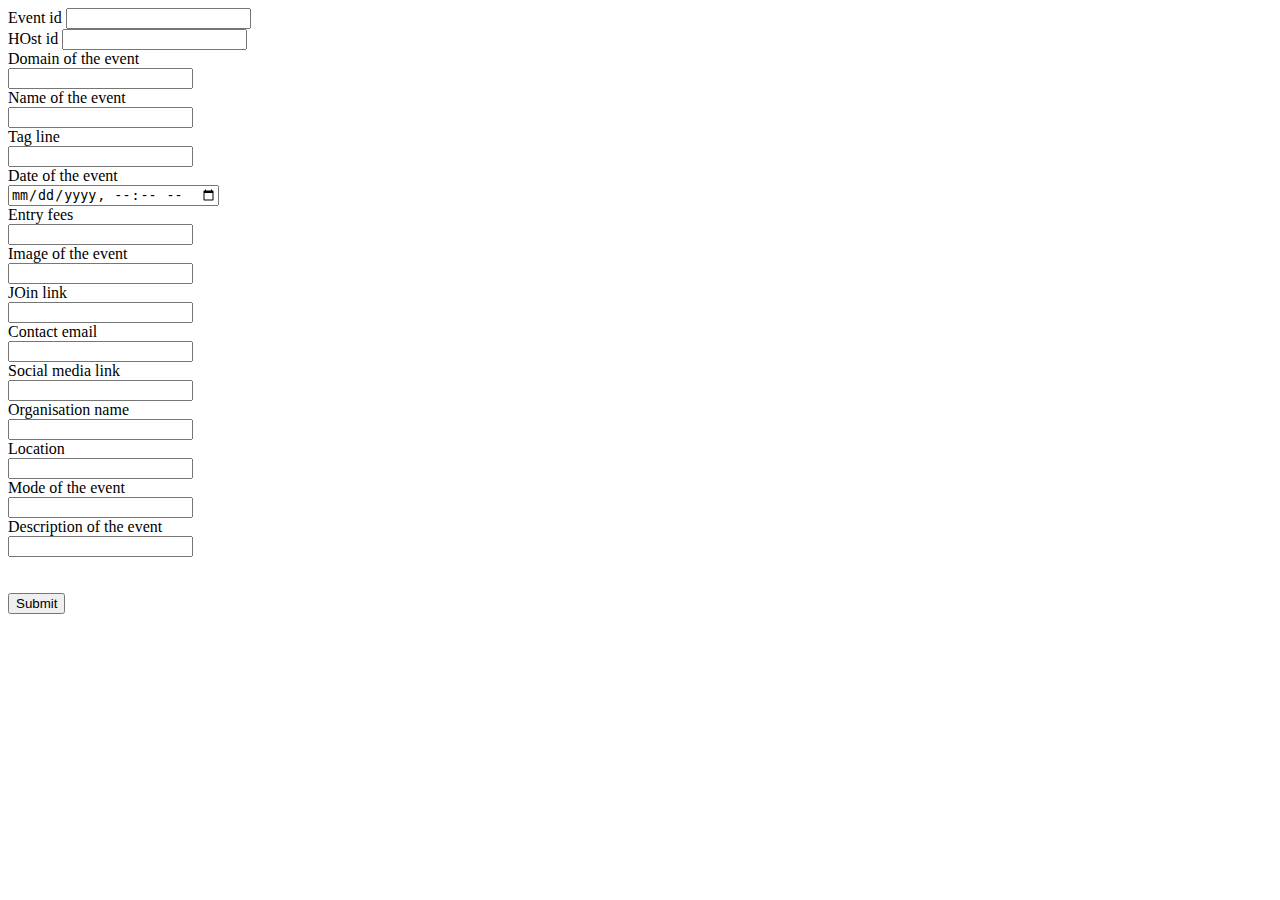
<file: event.html>
<!DOCTYPE html>
<html lang="en">
<head>
    <meta charset="UTF-8">
    <meta http-equiv="X-UA-Compatible" content="IE=edge">
    <meta name="viewport" content="width=device-width, initial-scale=1.0">
    <title>Document</title>
</head>
<body>
    <div class="container">
    <form action="/saiphp/pw/event.php" method="post"> 
      <div class="mb-3">
        <label for="name" class="form-label">Event id</label>
        <input type="number" name="name" class="form-control" id="name" aria-describedby="emailHelp">
      </div>
      <div class="mb-3">
        <label for="email" class="form-label">HOst id</label>
        <input type="number" name="hostid" class="form-control" id="hostid" aria-describedby="emailHelp">
      </div>
      <div class="form-group">
        <label for="exampleInputPassword1">Domain of the event</label>
        <br>
        <input type="text" name="domain" class="form-control" id="domain">
      </div>
      <div class="form-group">
        <label for="exampleInputPassword1">Name of the event</label>
        <br>
        <input type="text" name="ename" class="form-control" id="ename">
      </div>
      <div class="form-group">
        <label for="exampleInputPassword1">Tag line</label>
        <br>
        <input type="text" name="tag" class="form-control" id="tag">
      </div>
      <div class="form-group">
        <label for="exampleInputPassword1">Date of the event</label>
        <br>
        <input type="datetime-local" name="date" tagclass="form-control" id="date">
      </div>
      <div class="form-group">
        <label for="exampleInputPassword1">Entry fees</label>
        <br>
        <input type="number" name="entryfee" class="form-control" id="entryfee">
      </div>
      <div class="form-group">
        <label for="exampleInputPassword1">Image of the event</label>
        <br>
        <input type="text" name="image" class="form-control" id="image">
      </div>
      <div class="form-group">
        <label for="exampleInputPassword1">JOin link</label>
        <br>
        <input type="text" name="joinlink" class="form-control" id="joinlink">
      </div>
      <div class="form-group">
        <label for="exampleInputPassword1">Contact email</label>
        <br>
        <input type="email" name="contactemail" class="form-control" id="contactemail">
      </div>
      <div class="form-group">
        <label for="exampleInputPassword1">Social media link</label>
        <br>
        <input type="text" name="socialmedialink" class="form-control" id="socialmedialink">
      </div>
      <div class="form-group">
        <label for="exampleInputPassword1">Organisation name</label>
        <br>
        <input type="text" name="orgname" class="form-control" id="orgname">
      </div>
      <div class="form-group">
        <label for="exampleInputPassword1">Location</label>
        <br>
        <input type="text" name="location" class="form-control" id="location">
      </div>
      <div class="form-group">
        <label for="exampleInputPassword1">Mode of the event</label>
        <br>
        <input type="text" name="mode" class="form-control" id="mode">
      </div>
      <div class="form-group">
        <label for="exampleInputPassword1">Description of the event</label>
        <br>
        <input type="text" name="desc" class="form-control" id="desc">
      </div>
      <br>
      <br>
      
      <input type="submit" class="btn btn-danger" value="Submit" />
    </form>
    </div>
</body>
</html>
</file>
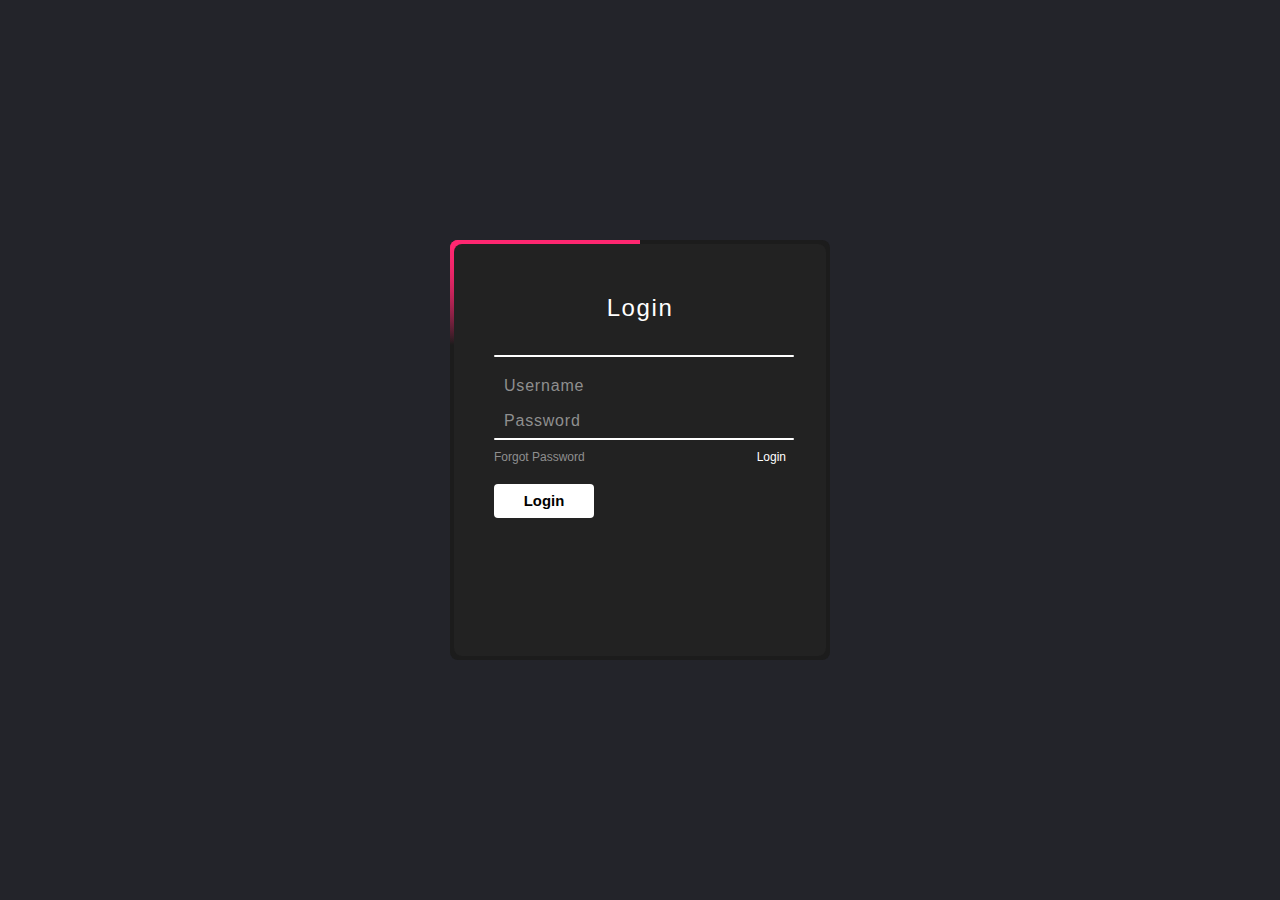
<file: login1.html>
<!DOCTYPE html>
<html lang="en">
<head>
    <meta charset="UTF-8">
    <meta http-equiv="X-UA-Compatible" content="IE=edge">
    <meta name="viewport" content="width=device-width, initial-scale=1.0">
    <title>Document</title>
    <link rel="stylesheet" href="css/login.css">
</head>
<body>
    <div class="box">
        <span class="borderLine"></span>
        <form action="">
            <h2>Login</h2>
            <div class="inputBox">
                <input="text"  required="required">
                <span>Username</span>
                <i></i>
            </div>
            <div class="inputBox">
                <input type="password"  required="required ">
                <span>Password</span>
                <i></i>
            </div>
            <div class="links">
                <a href="#">Forgot Password</a>
                <a href="#">Login</a>
            </div>
            <input type="submit" value="Login">
        </form>
    </div>
</body>
</html>
</file>
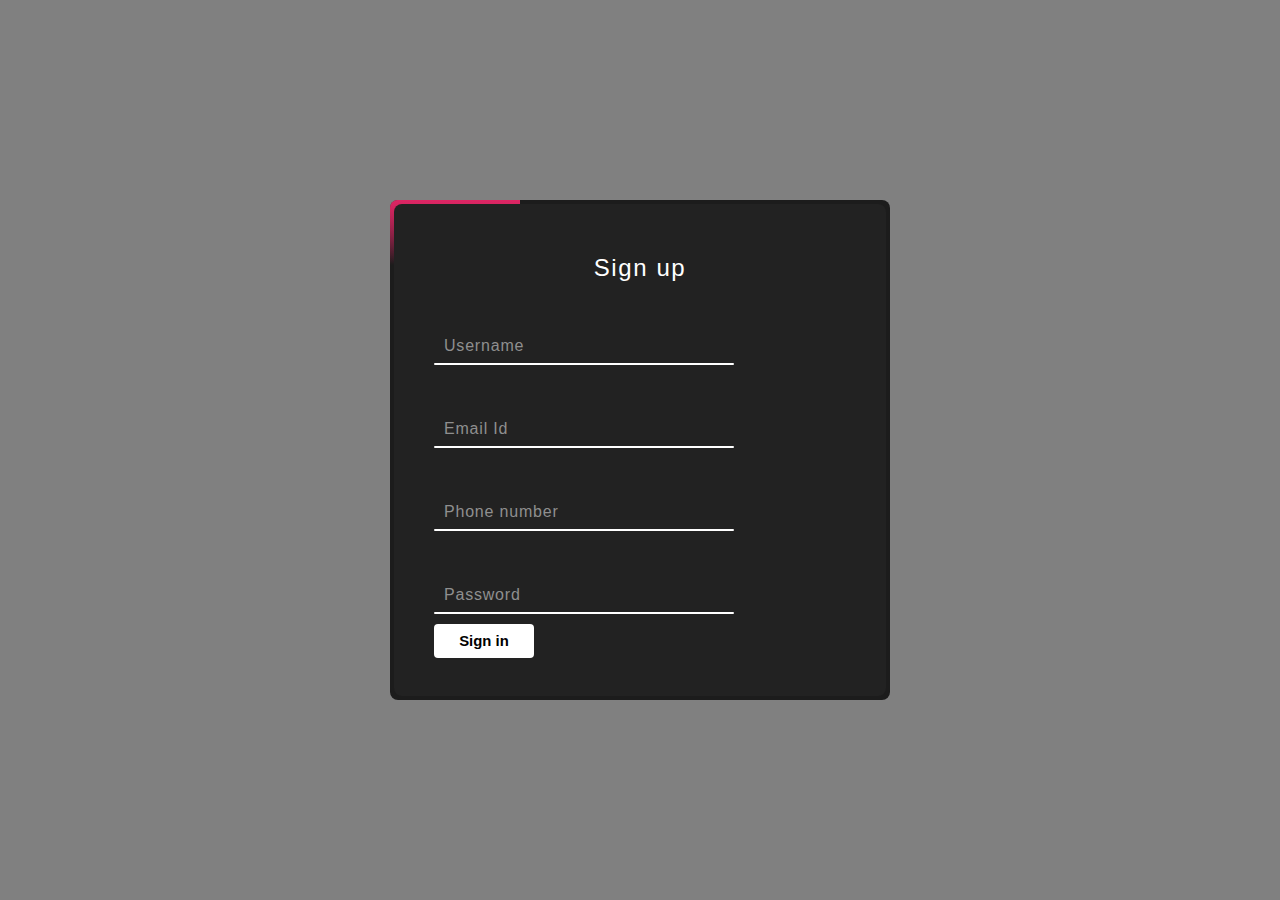
<file: sign2.html>
<!DOCTYPE html>
<html lang="en">
<head>
    <meta charset="UTF-8">
    <meta http-equiv="X-UA-Compatible" content="IE=edge">
    <meta name="viewport" content="width=device-width, initial-scale=1.0">
    <title>Document</title>
    <link rel="stylesheet" href="sign2.css">
</head>
<body>
    <div class="box">
        <span class="borderLine"></span>
        <form action="sign1.php" method="post">
            <h2>Sign up</h2>
            <div class="inputBox">
                <input type="text" required="required" name="username" id="username">
                <span>Username</span>
                <i></i>
            </div>
            <div class="inputBox">
                <input type="email" required="required" name="email_id" id="email_id">
                <span>Email Id</span>
                <i></i>
            </div>
            <div class="inputBox">
                <input type="text" required="required" name="phonenumber" id="phonenumber">
                <span>Phone number</span>
                <i></i>
            </div>
            <div class="inputBox">
                <input type="password" required="required " name="password" id="password">
                <span>Password</span>
                <i></i>
            </div>
            
            <input type="submit" value="Sign in">
        </form>
    </div>
</body>
</html>
</file>
<file: css/login.css>
@import url('https://fonts.googleapis/css2?family=Poppins:wght@300;400;500;600;700;800;900&display=swap');
*{
    margin: 0;
    padding: 0;
    box-sizing: border-box;
    font-family: 'Poppins',sans-serif;
}
body{
    display: flex;
    justify-content: center;
    align-items: center;
    min-height: 100vh;
    background: #23242a;
    background-image: "https://img.freepik.com/free-vector/colorful-abstract-background_23-2148807053.jpg?w=900&t=st=1682787134~exp=1682787734~hmac=3445b0dcb55486660fc4ba7c3c203149653032cbc678842a7d103557cc8d7be0";
}
.box{
    position: relative;
    width: 380px;
    height: 420px;
    background: #1c1c1c;
    border-radius: 8px;
    overflow: hidden;
}
.box::before{
    content: '';
    position: absolute;
    top: -50%;
    left: -50%;
    width: 380px;
    height: 420px;
    background: linear-gradient(0deg,transparent,transparent,#45f3ff);
    transform-origin: bottom right;
    z-index: 1;
    animation: animate 6s linear infinite;
}
.box::after{
    content: '';
    position: absolute;
    top: -50%;
    left: -50%;
    width: 380px;
    height: 420px;
    background: linear-gradient(0deg,transparent,transparent,#45f3ff);
    transform-origin: bottom right;
    z-index: 1;
    animation: animate 6s linear infinite;
    animation-delay: -3s;
}
.borderLine{
    position: absolute;
    top: 0;
    inset: 0;
}
.borderLine::before{
    content: '';
    position: absolute;
    top: -50%;
    left: -50%;
    width: 380px;
    height: 420px;
    background: linear-gradient(0deg,transparent,transparent,#ff2770,#ff2770,#ff2770);
    transform-origin: bottom right;
    z-index: 1;
    animation: animate 6s linear infinite;
    animation-delay: -1.5s;
}
.borderLine::after{
    content: '';
    position: absolute;
    top: -50%;
    left: -50%;
    width: 380px;
    height: 420px;
    background: linear-gradient(0deg,transparent,transparent,#ff2770,#ff2770,#ff2770);
    transform-origin: bottom right;
    z-index: 1;
    animation: animate 6s linear infinite;
    animation-delay: -4.5s;
}
@keyframes animate{
    0%{
        transform: rotate(0deg);
    }
    100%{
        transform: rotate(360deg);
    }
}
.box form{
    position: absolute;
    inset: 4px;
    background: #222;
    padding: 50px 40px;
    border-radius: 8px;
    z-index: 2;
    display: flex;
    flex-direction: column;
}
.box form h2{
    color:#fff;
    font-weight: 500;
    text-align: center;
    letter-spacing: 0.1rem;
}
.box form .inputBox{
    position: relative;
    width: 300px;
    margin-top:35px ;
}
.box form .inputBox input{
    position: relative;
    width: 100%;
    padding: 20px 10px 10px;
    background:transparent ;
    outline: none;
    box-shadow: none;
    color:#23242a;
    font-size: 1em;
    letter-spacing: 0.05em;
    transition: 0.5s;
    z-index: 10;
    border: none;
}
.box form .inputBox span{
    position: absolute;
    left: 0;
    padding: 20px 10px 10px;
    pointer-events: none;
    color: #8f8f8f;
    font-size: 1em;
    letter-spacing: 0.05em;
    transition: 0.5s;
}
.box form .inputBox input:valid ~ span,
.box form .inputBox input:focus ~ span{
    color: #fff;
    font-size: 0.75em;
    transform: translateY(-34px);
}
.box form .inputBox i{
    position: absolute;
    left:0;
    bottom: 0;
    width:100%;
    height:2px;
    background: #fff;
    border-radius: 4px;
    overflow: hidden;
    transition: 0.5s;
    pointer-events: none;
}
.box form .inputBox input :valid~ i,
.box form .inputBox input :focus~ i{
    height: 44px;
}
.box form .links{
    display: flex;
    justify-content: space-between;

}
.box form .links a{
    margin: 10px 0;
    font-size: 0.75em;
    color: #8f8f8f;
    text-decoration: none;
}
.box form .links a:hover,
.box form .links a:nth-child(2){
    color: #fff;

}
.box form input[type="submit"]{
    border: none;
    outline: none;
    padding: 9px 25px;
    background: #fff;
    cursor: pointer;
    font-size: 0.93em;
    border-radius: 4px;
    font-weight: 600;
    width: 100px;
    margin-top: 10px;
}
.box form input[type="submit"]:active{
    opacity: 0.8;

}
</file>
<file: sign2.css>
@import url('https://fonts.googleapis/css2?family=Poppins:wght@300;400;500;600;700;800;900&display=swap');
*{
    margin: 0;
    padding: 0;
    box-sizing: border-box;
    font-family: 'Poppins',sans-serif;
}
body{
    display: flex;
    justify-content: center;
    align-items: center;
    min-height: 100vh;
    background-color: gray;
    background-image: "https://img.freepik.com/free-vector/colorful-abstract-background_23-2148807053.jpg?w=900&t=st=1682787134~exp=1682787734~hmac=3445b0dcb55486660fc4ba7c3c203149653032cbc678842a7d103557cc8d7be0";
}
.box{
    position: relative;
    width: 500px;
    height: 500px;
    background: #1c1c1c;
    border-radius: 8px;
    overflow: hidden;
}
.box::before{
    content: '';
    position: absolute;
    top: -50%;
    left: -50%;
    width: 380px;
    height: 420px;
    background: linear-gradient(0deg,transparent,transparent,#45f3ff);
    transform-origin: bottom right;
    z-index: 1;
    animation: animate 6s linear infinite;
}
.box::after{
    content: '';
    position: absolute;
    top: -50%;
    left: -50%;
    width: 380px;
    height: 420px;
    background: linear-gradient(0deg,transparent,transparent,#45f3ff);
    transform-origin: bottom right;
    z-index: 1;
    animation: animate 6s linear infinite;
    animation-delay: -3s;
}
.borderLine{
    position: absolute;
    top: 0;
    inset: 0;
}
.borderLine::before{
    content: '';
    position: absolute;
    top: -50%;
    left: -50%;
    width: 380px;
    height: 420px;
    background: linear-gradient(0deg,transparent,transparent,#ff2770,#ff2770,#ff2770);
    transform-origin: bottom right;
    z-index: 1;
    animation: animate 6s linear infinite;
    animation-delay: -1.5s;
}
.borderLine::after{
    content: '';
    position: absolute;
    top: -50%;
    left: -50%;
    width: 380px;
    height: 420px;
    background: linear-gradient(0deg,transparent,transparent,#ff2770,#ff2770,#ff2770);
    transform-origin: bottom right;
    z-index: 1;
    animation: animate 6s linear infinite;
    animation-delay: -4.5s;
}
@keyframes animate{
    0%{
        transform: rotate(0deg);
    }
    100%{
        transform: rotate(360deg);
    }
}
.box form{
    position: absolute;
    inset: 4px;
    background: #222;
    padding: 50px 40px;
    border-radius: 8px;
    z-index: 2;
    display: flex;
    flex-direction: column;
}
.box form h2{
    color:#fff;
    font-weight: 500;
    text-align: center;
    letter-spacing: 0.1rem;
}
.box form .inputBox{
    position: relative;
    width: 300px;
    margin-top:35px ;
}
.box form .inputBox input{
    position: relative;
    width: 100%;
    padding: 20px 10px 10px;
    background:transparent ;
    outline: none;
    box-shadow: none;
    color:#fff;
    font-size: 1em;
    letter-spacing: 0.05em;
    transition: 0.5s;
    z-index: 10;
    border: none;
}
.box form .inputBox span{
    position: absolute;
    left: 0;
    padding: 20px 10px 10px;
    pointer-events: none;
    color: #8f8f8f;
    font-size: 1em;
    letter-spacing: 0.05em;
    transition: 0.5s;
}
.box form .inputBox input:valid ~ span,
.box form .inputBox input:focus ~ span{
    color: #fff;
    font-size: 0.75em;
    transform: translateY(-34px);
}
.box form .inputBox i{
    position: absolute;
    left:0;
    bottom: 0;
    width:100%;
    height:2px;
    background: #fff;
    border-radius: 4px;
    overflow: hidden;
    transition: 0.5s;
    pointer-events: none;
}
.box form .inputBox input :valid~ i,
.box form .inputBox input :focus~ i{
    height: 44px;
}
.box form .links{
    display: flex;
    justify-content: space-between;

}
.box form .links a{
    margin: 10px 0;
    font-size: 0.75em;
    color: #8f8f8f;
    text-decoration: none;
}
.box form .links a:hover,
.box form .links a:nth-child(2){
    color: #fff;

}
.box form input[type="submit"]{
    border: none;
    outline: none;
    padding: 9px 25px;
    background: #fff;
    cursor: pointer;
    font-size: 0.93em;
    border-radius: 4px;
    font-weight: 600;
    width: 100px;
    margin-top: 10px;
}
.box form input[type="submit"]:active{
    opacity: 0.8;

}
</file>
